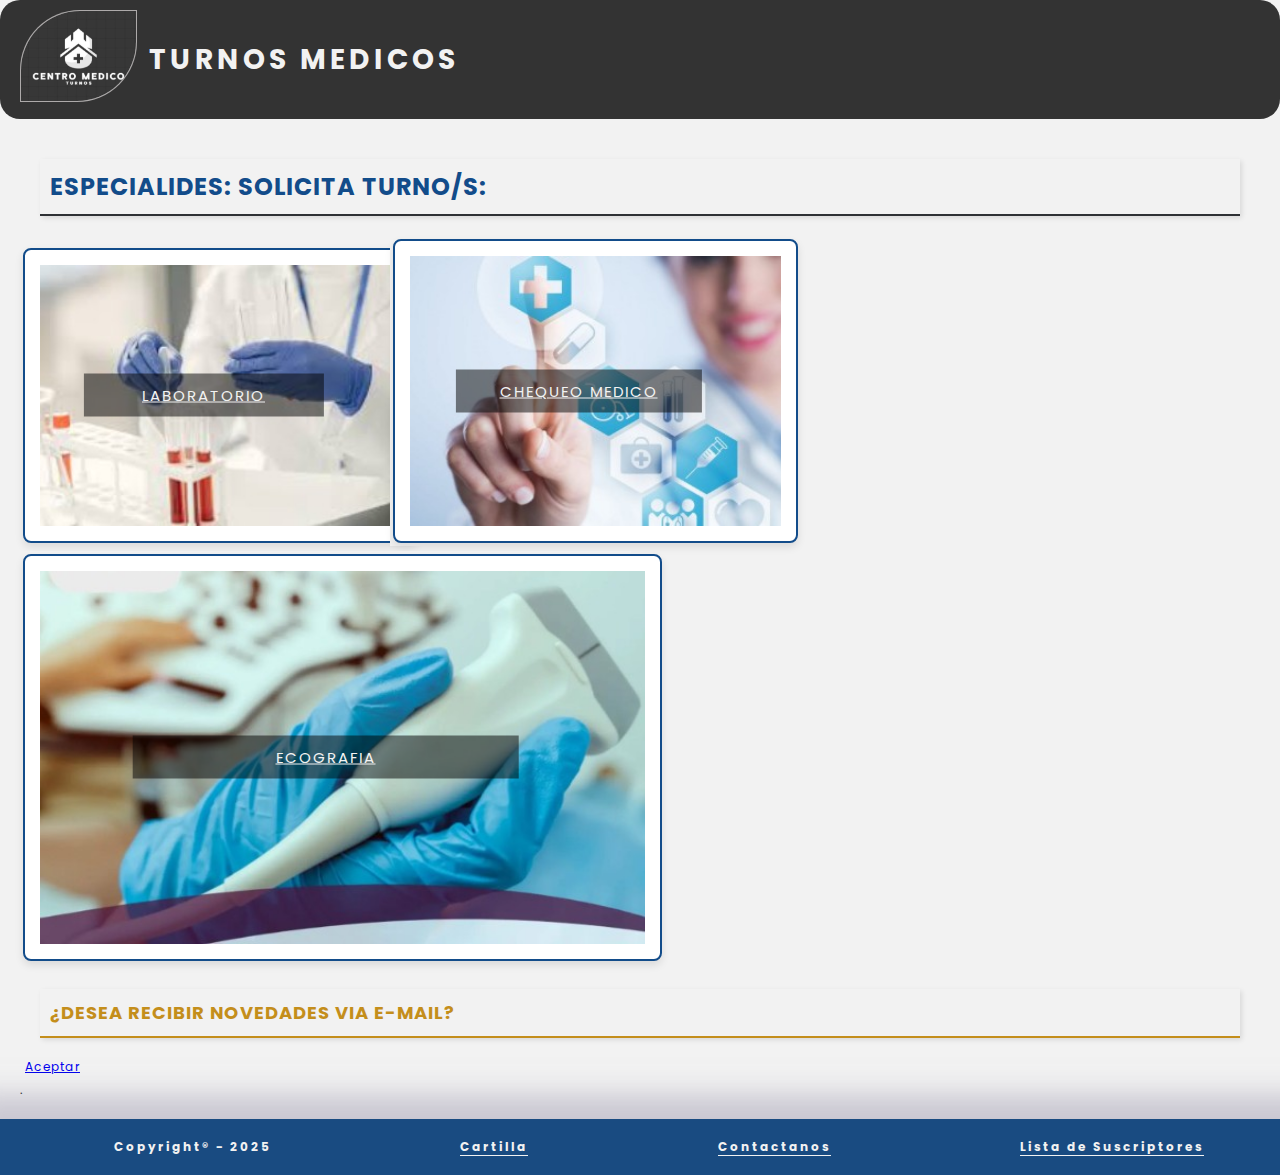
<file: index.html>
<!DOCTYPE html>
<html lang="en">
<head>
    <meta charset="UTF-8">
    <meta name="viewport" content="width=device-width, initial-scale=1.0">
    <!-- Referencia a archivo JS -->
    <script defer src="js/recibirNovedades.js"></script>
    <!-- Referenci2a a Estilos CSS -->
    <link rel="stylesheet" href="assets/styles.css">
    <title>Turnos Medicos</title>
</head>
<body>
    <header>
        <!-- Encabezado -->
        <nav class="navBar">
            <a class="logo" href="./index.html">
                <img src="./assets/img/Logo .jpg" alt="Logo">
            </a>
            <h1>TURNOS MEDICOS</h1>
        </nav>
    </header>

    <main>
        <section class="contenedor">   

            <h3>ESPECIALIDES: SOLICITA TURNO/S:</h3>
            <!-- Grilla de Especialidades principales -->
            <div class="cardHome">
                <img src="./assets/img/homeLaboratorio.jpg" alt="Laboratorio">
                <a href="#">LABORATORIO</a>
            </div>

            <div class="cardHome">
                <img src="./assets/img/homeChequeoMedico.jpg" alt="Chqueo Medico">
                <a href="#">CHEQUEO MEDICO</a>
            </div>

            <div class="cardHome">
                <img src="./assets/img/homeEcografia.jpg" alt="Ecografia">
                <a href="#">ECOGRAFIA</a>
            </div>

            <!-- Formulario para mailing de novedades -->
            <form class="formHome">
                <p>¿DESEA RECIBIR NOVEDADES VIA E-MAIL?</p>

                <div class="btnEnviarMailing">
				    <a id="btnHome" href="./pages/formDatosNov.html">Aceptar</a>
			    </div>  .
            
            </form>
        </section>


    </main>

    <footer>
        <!-- Pie de Pagina -->
        <div>
            <h4>Copyright® - 2025</h4>
        </div>

        <div>
            <a href="#">Cartilla</a>
        </div> 

        <div>
            <a href="#">Contactanos</a>
        </div>

        <div>
            <a href="./pages/recibirNovedades.html">Lista de Suscriptores</a>
        </div>
    </footer>
</body>
</html>
</file>
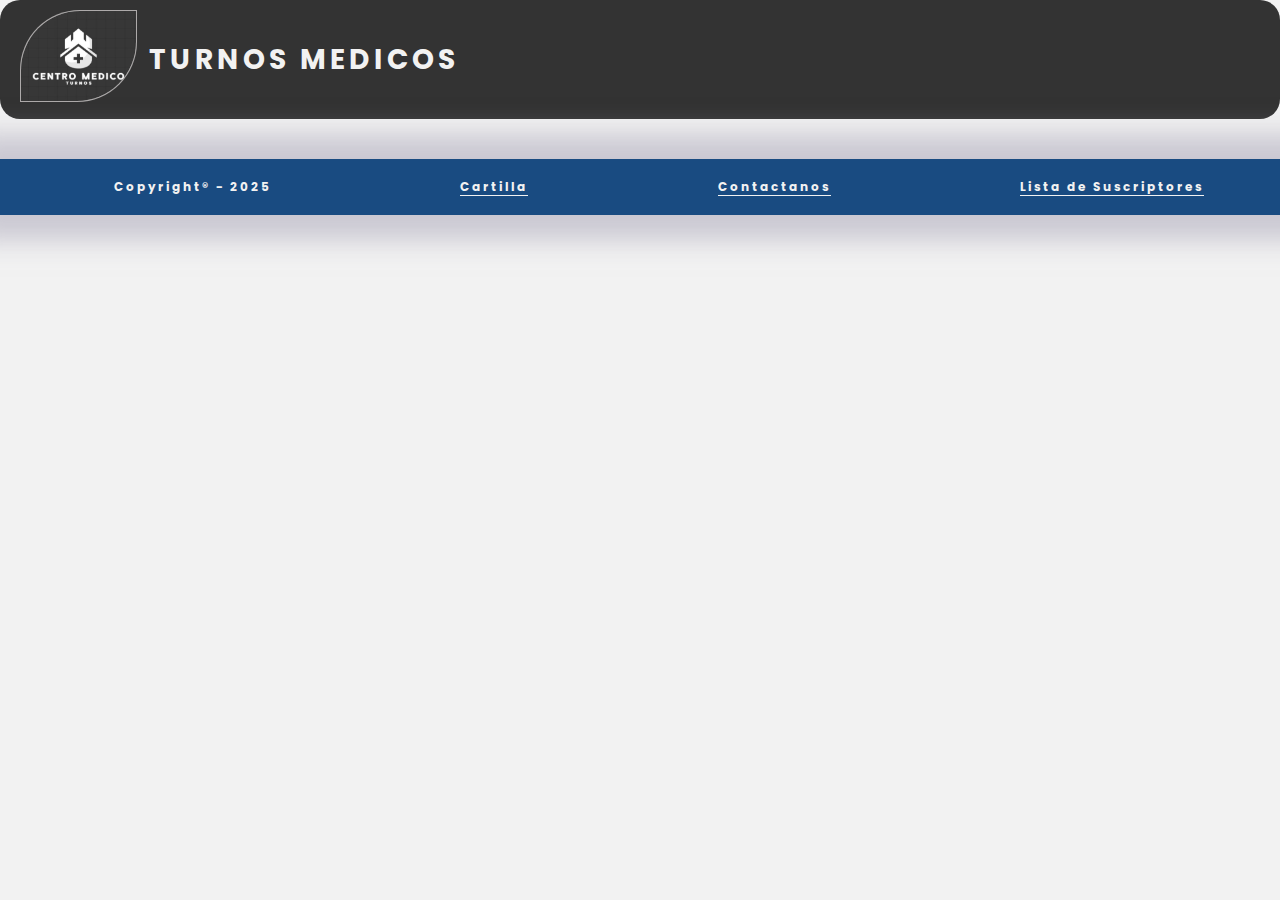
<file: pages/recibirNovedades.html>
<!DOCTYPE html>
<html lang="en">
<head>
    <meta charset="UTF-8">
    <meta name="viewport" content="width=device-width, initial-scale=1.0">
    <!-- Referenci2a a Estilos CSS -->
     <link rel="stylesheet" href="/assets/styles.css">
    <title>Recibir Novedades</title>
</head>
<body>
    <header>
        <!-- Encabezado -->
        <nav class="navBar">
            <a class="logo" href="/index.html">
                <img src="/assets/img/Logo .jpg" alt="Logo">
            </a>
            <h1>TURNOS MEDICOS</h1>
        </nav>
    </header>

    <main>

    </main>

    <footer>
        <!-- Pie de Pagina -->
        <div>
            <h4>Copyright® - 2025</h4>
        </div>

        <div>
            <a href="#">Cartilla</a>
        </div> 

        <div>
            <a href="#">Contactanos</a>
        </div>

        <div>
            <a href="./recibirNovedades.html">Lista de Suscriptores</a>
        </div>
    </footer>

</html>
</file>
<file: assets/styles.css>
@import url('https://fonts.googleapis.com/css2?family=Poppins:ital,wght@0,100;0,200;0,300;0,400;0,500;0,600;0,700;0,800;0,900;1,100;1,200;1,300;1,400;1,500;1,600;1,700;1,800;1,900&display=swap');

*{
    margin: 0px;
    padding: 0px;
    background-color: #f2f2f2;
    font-family: "Poppins", sans-serif;
    font-style: normal;
}

/* Estilo del Menú*/
header {
    background-color: #333; 
    padding: 10px 20px; 
    display: flex;
    border-radius: 20px;
    
}

.navBar{
    display: flex;
    justify-content: space-between; 
    text-align: center;
    max-width: 1200px;
    background-color: #333;  
}

.navBar .logo{
    padding: 0;
    margin: 0;
    text-align: center;
    background-color:#333; 
}

.logo img {
    height: 90px;
    border-top-left-radius: 60px;
    border-bottom-right-radius: 60px;
    border: 1.5px solid rgba(145, 140, 140, 0.704);
}

.navBar h1 {
    background-color: #333;  
    color:#f2f2f2;
    font-size: 1.75rem;
    margin: 0;
    letter-spacing: 4px;
    display: flex;
    align-items: center;
    padding: 12px;
}

/* Estilo del Home */
main {
    display: flex;
    width: auto;
    height: auto;
    justify-content: space-around;
    padding: 1.25rem;
    font-size: .75rem; 
    background-color: #f2f2f2;
    
}

.contenedor h3{
    text-align:left;
    color: #124c8a;
    font-size: 2em;
    border-bottom: 2px solid #2e3135;
    box-shadow: 2px 2px 5px rgba(0,0,0,0.1);
    padding: 10px;
    letter-spacing:1px;
    margin: 20px;
    
}

.cardHome {
    position: relative;
    display: inline-block;
    padding: 3px;

}

.cardHome img {
    display: block;
    width: 100%;
    height: 160%;
    border: 2px solid #124c8a; 
    border-radius: 8px; 
    padding: 15px;
    background-color: #ffffff;
    box-shadow: 0 4px 8px rgba(0, 0, 0, 0.1);
}

.cardHome a{
    position: absolute;
    top:50%;
    left: 50%;
    transform: translate(-50%, -50%);
    background-color: rgba(0, 0, 0, 0.5);
    padding: 10px;
    text-align: center;
    color: #f2f2f2;
    width: 60%;
    letter-spacing: 2px;
    font-size: 15px;
    
}
/* Estilo del Form Home */
.contenedor .formHome p{
    text-align:left;
    color: #c48e1b;
    font-size: 1.5em;
    border-bottom: 2px solid #c48e1b;
    box-shadow: 2px 2px 5px rgba(0,0,0,0.1);
    letter-spacing: 1px;
    padding: 10px;
    font-weight: bolder;
    margin: 20px;
    
}

.contenedor .formHome .btnEnviarMailing  {
    margin: 5px;
    font-size: 12px;
    color: #dee1e6;
    height: auto;
    width: 19%;
    letter-spacing: 1px;
} 

/* Estilo del Pie de Pagina*/
footer {
    display: flex;
    background: #194b81;
    width: 100%;
    height:auto;
    justify-content: space-around;
    padding: 1.2rem;
    box-shadow: 0 0 25px 25px rgba(172, 169, 187, 0.568);
    font-size: .75rem;
    position: absolute;
    
}

div h4 {
    display: flex;
    justify-content: space-between;
    max-width: 1200px; /* Ancho máximo para el contenido */
    margin: 0 auto;
    background: #194b81;
    color: #f2f2f2;
    letter-spacing: 2px;
    
}

footer div a {
    background: #194b81;
    color: #f2f2f2;
    text-decoration: none;
    font-weight: bold;
    letter-spacing: 2px;
}
</file>
